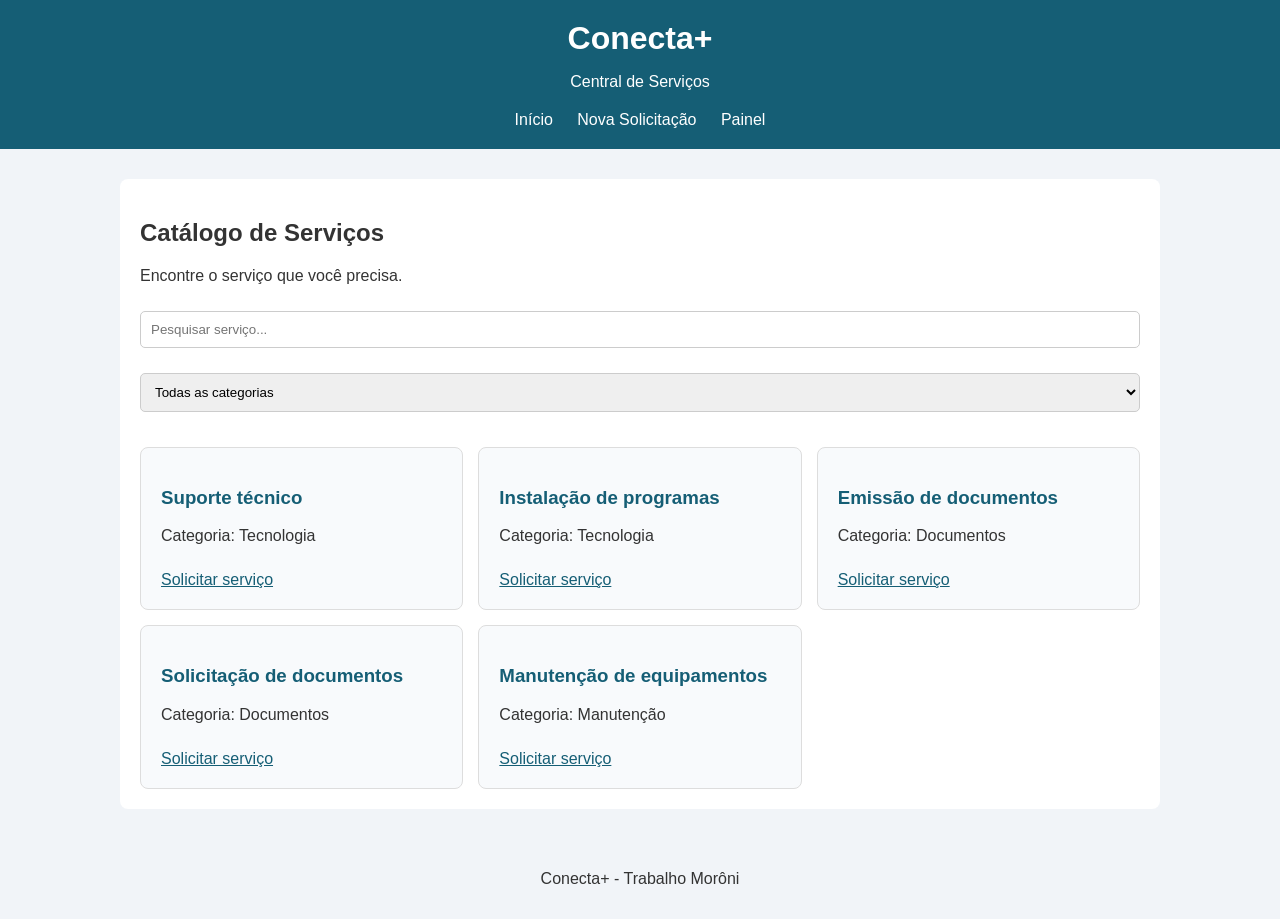
<file: Conecta+/HTML/index.html>
<!DOCTYPE html>
<html lang="pt-BR">
<head>
    <meta charset="UTF-8">
    <meta name="viewport" content="width=device-width, initial-scale=1.0">
    <title>Conecta+</title>
    <link rel="stylesheet" href="../CSS/style.css">
    <script src="../JS/script.js" defer></script>
</head>
<body>

    <header>
        <h1>Conecta+</h1>
        <p>Central de Serviços</p>

        <nav>
            <a href="../HTML/index.html">Início</a>
            <a href="../HTML/solicitacao.html">Nova Solicitação</a>
            <a href="../HTML/painel.html">Painel</a>
        </nav>
    </header>

    <main>
        <h2>Catálogo de Serviços</h2>
        <p>Encontre o serviço que você precisa.</p>

        <input type="text" id="busca" placeholder="Pesquisar serviço...">

        <select id="categoria">
            <option value="Todas">Todas as categorias</option>
            <option value="Tecnologia">Tecnologia</option>
            <option value="Documentos">Documentos</option>
            <option value="Manutenção">Manutenção</option>
        </select>

        <div id="catalogo" class="catalogo"></div>
    </main>

    <footer>
        <p>Conecta+ - Trabalho Morôni</p>
    </footer>

</body>
</html>
</file>
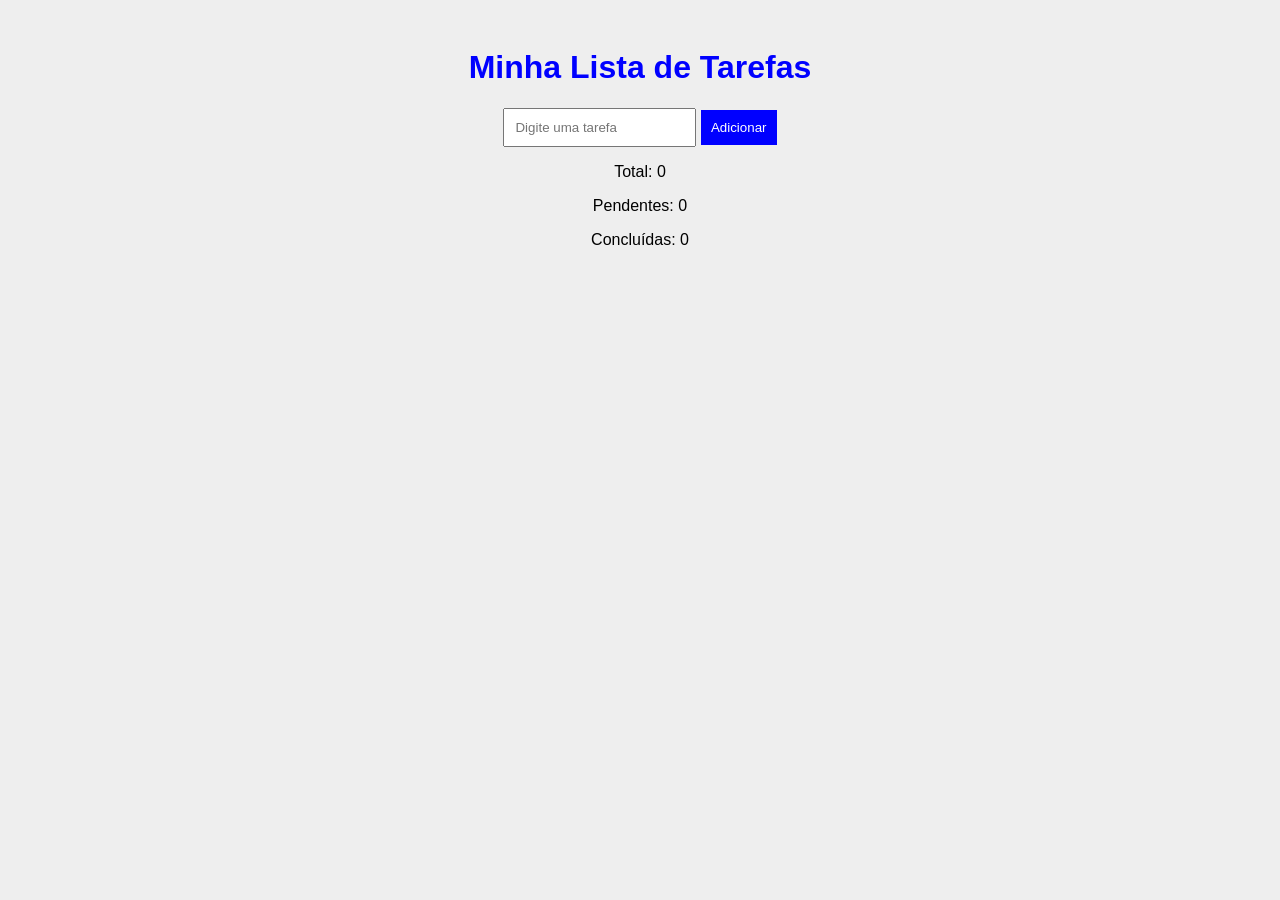
<file: Organizador de Estudos/HTML/index.html>
<!DOCTYPE html>
<html lang="pt-BR">
<head>
    <meta charset="UTF-8">
    <meta name="viewport" content="width=device-width, initial-scale=1.0">
    <title>Lista de Tarefas</title>
    <link rel="stylesheet" href="../CSS/style.css">
</head>
<body>

    <h1>Minha Lista de Tarefas</h1>

    <input type="text" id="tarefa" placeholder="Digite uma tarefa">
    <button onclick="adicionar()">Adicionar</button>

    <p>Total: <span id="total">0</span></p>
    <p>Pendentes: <span id="pendentes">0</span></p>
    <p>Concluídas: <span id="concluidas">0</span></p>

    <ul id="lista"></ul>

    <script src="../JS/script.js"></script>
</body>
</html>
</file>
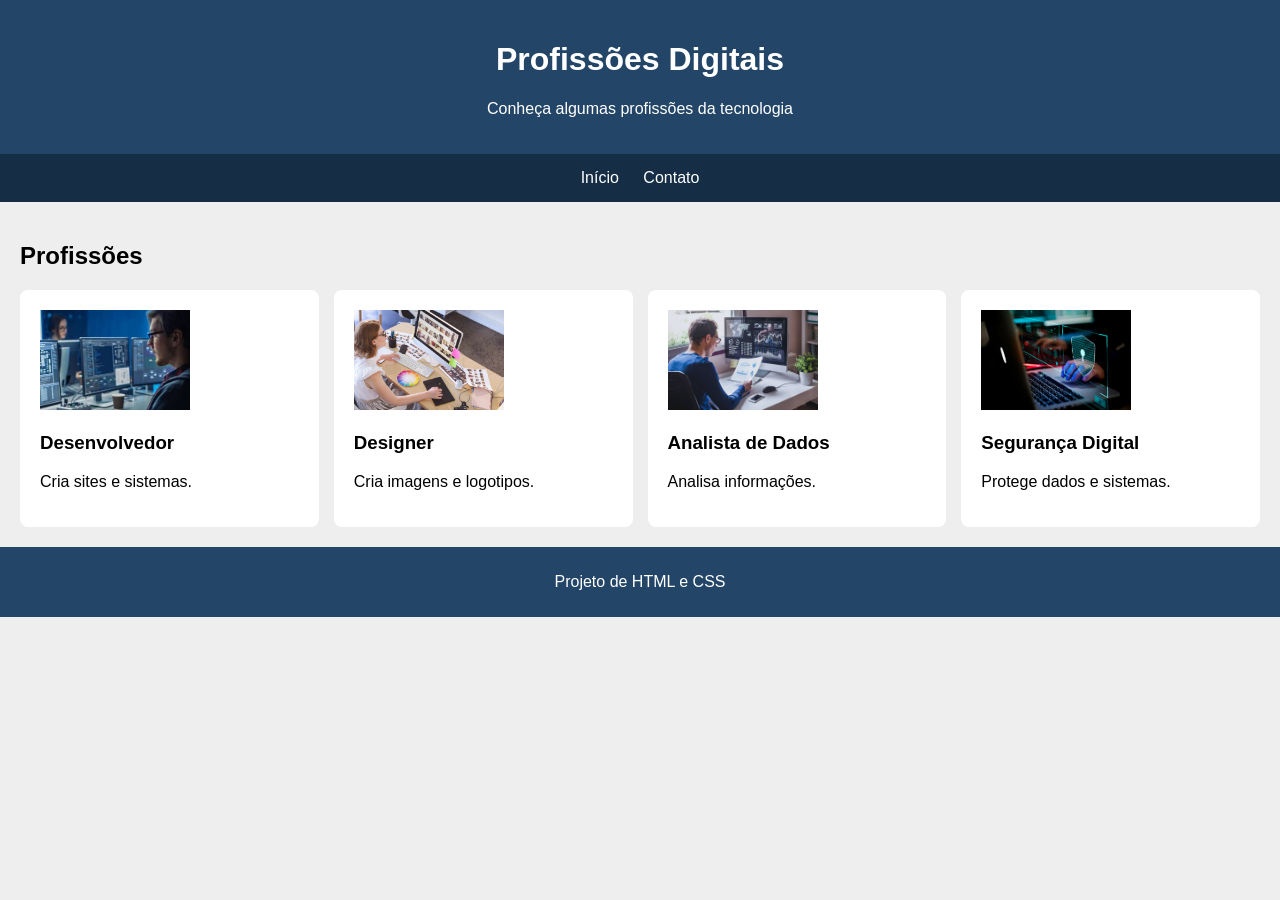
<file: VitrineProfissoes/HTML/index.html>
<!DOCTYPE html>
<html lang="pt-BR">
<head>
    <meta charset="UTF-8">
    <meta name="viewport" content="width=device-width, initial-scale=1.0">
    <title>Profissões Digitais</title>
    <link rel="stylesheet" href="../CSS/style.css">
</head>
<body>

    <header>
        <h1>Profissões Digitais</h1>
        <p>Conheça algumas profissões da tecnologia</p>
    </header>

    <nav>
        <a href="../HTML/index.html">Início</a>
        <a href="../HTML/contato.html">Contato</a>
    </nav>

    <main>
        <h2>Profissões</h2>

        <section class="cards">
            <div class="card">
            <img src="../IMG/desenvolvedor.jpg" alt="Desenvolvedor de Sistemas"  class="img-card1">
                <h3>Desenvolvedor</h3>
                <p>Cria sites e sistemas.</p>

            </div>


            <div class="card">
              <img src="../IMG/designer.webp" alt="Designer"  class="img-card2">
                <h3>Designer</h3>
                <p>Cria imagens e logotipos.</p>
            </div>

            <div class="card">
              <img src="../IMG/analista de dados.jpg" alt="Analista de Dados" class="img-card3">
                <h3>Analista de Dados</h3>
                <p>Analisa informações.</p>
            </div>

            <div class="card">
                <img src="../IMG/segurança digital.jpg" alt="Segurança Digital" class="img-card4">
                <h3>Segurança Digital</h3>
                <p>Protege dados e sistemas.</p>
            </div>
        </section>
    </main>

    <footer>
        <p>Projeto de HTML e CSS</p>
    </footer>

</body>
</html>
</file>
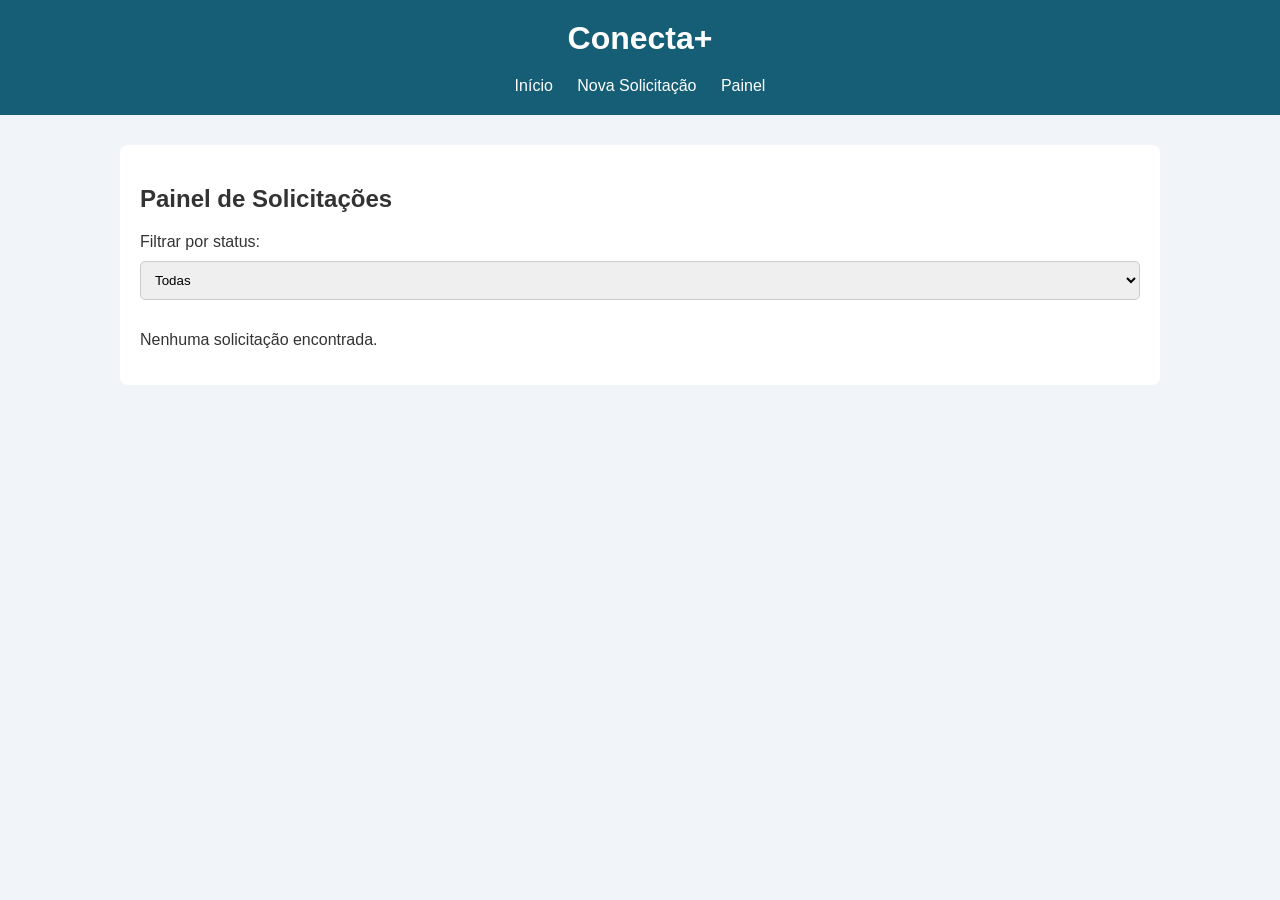
<file: Conecta+/HTML/painel.html>
<!DOCTYPE html>
<html lang="pt-BR">
<head>
    <meta charset="UTF-8">
    <meta name="viewport" content="width=device-width, initial-scale=1.0">
    <title>Painel - Conecta+</title>
    <link rel="stylesheet" href="../CSS/style.css">
    <script src="../JS/script.js" defer></script>
</head>
<body>

    <header>
        <h1>Conecta+</h1>
        <nav>
            <a href="../HTML/index.html">Início</a>
            <a href="../HTML/solicitacao.html">Nova Solicitação</a>
            <a href="../HTML/painel.html">Painel</a>
        </nav>
    </header>

    <main>
        <h2>Painel de Solicitações</h2>

        <label for="filtroStatus">Filtrar por status:</label>
        <select id="filtroStatus">
            <option value="Todas">Todas</option>
            <option value="Pendente">Pendente</option>
            <option value="Em andamento">Em andamento</option>
            <option value="Concluída">Concluída</option>
        </select>

        <div id="solicitacoes"></div>
    </main>

</body>
</html>
</file>
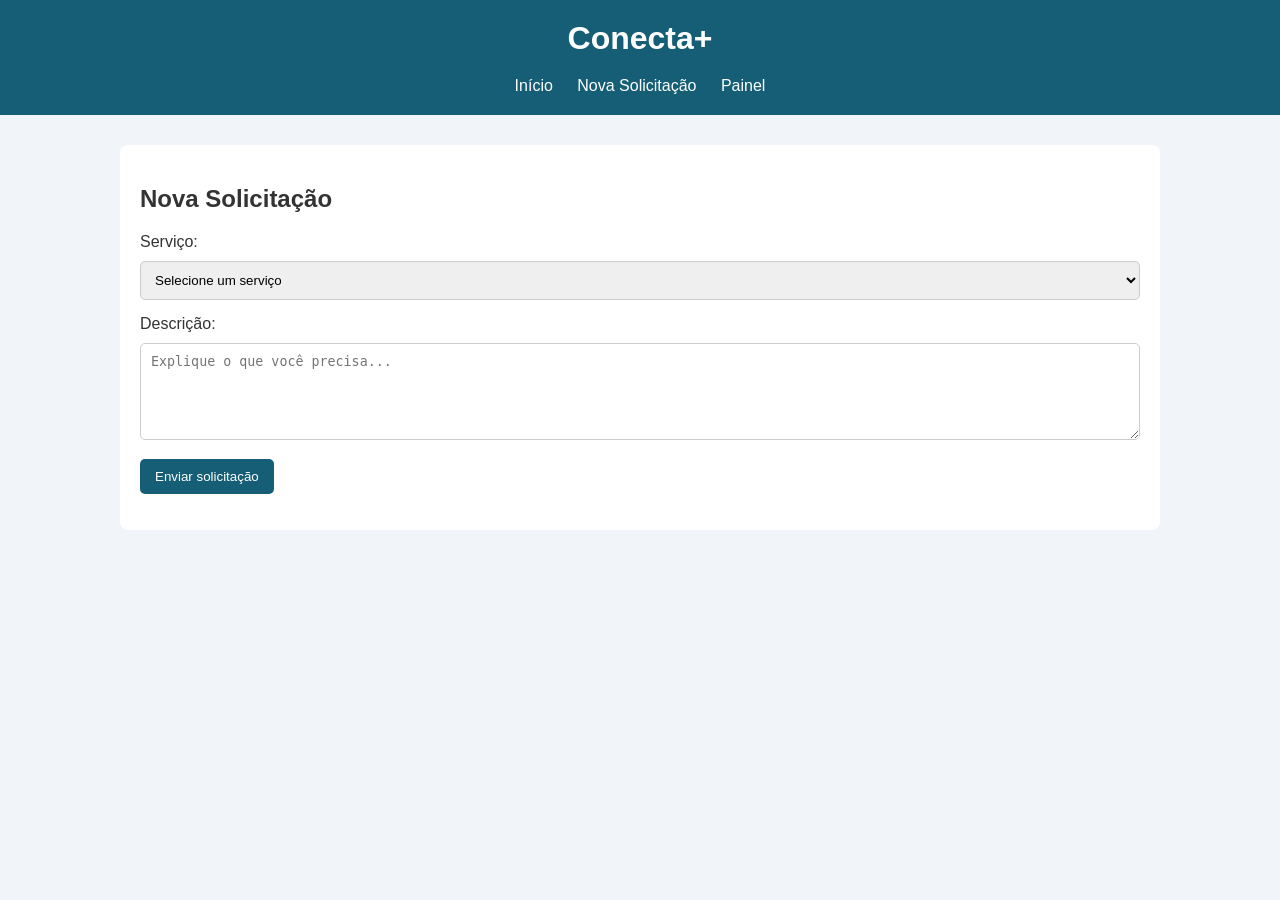
<file: Conecta+/HTML/solicitacao.html>
<!DOCTYPE html>
<html lang="pt-BR">
<head>
    <meta charset="UTF-8">
    <meta name="viewport" content="width=device-width, initial-scale=1.0">
    <title>Nova Solicitação - Conecta+</title>
    <link rel="stylesheet" href="../CSS/style.css">
    <script src="../JS/script.js" defer></script>
</head>
<body>

    <header>
        <h1>Conecta+</h1>
        <nav>
            <a href="../HTML/index.html">Início</a>
            <a href="../HTML/solicitacao.html">Nova Solicitação</a>
            <a href="../HTML/painel.html">Painel</a>
        </nav>
    </header>

    <main>
        <h2>Nova Solicitação</h2>

        <form id="formSolicitacao">
            <label for="servico">Serviço:</label>
            <select id="servico" required>
                <option value="">Selecione um serviço</option>
                <option value="Suporte técnico">Suporte técnico</option>
                <option value="Instalação de programas">Instalação de programas</option>
                <option value="Emissão de documentos">Emissão de documentos</option>
                <option value="Manutenção de equipamentos">Manutenção de equipamentos</option>
                <option value="Solicitação de documentos">Solicitação de documentos</option>
            </select>

            <label for="descricao">Descrição:</label>
            <textarea id="descricao" rows="5"
                placeholder="Explique o que você precisa..."
                required></textarea>

            <button type="submit">Enviar solicitação</button>
        </form>

        <p id="mensagem"></p>
    </main>

</body>
</html>
</file>
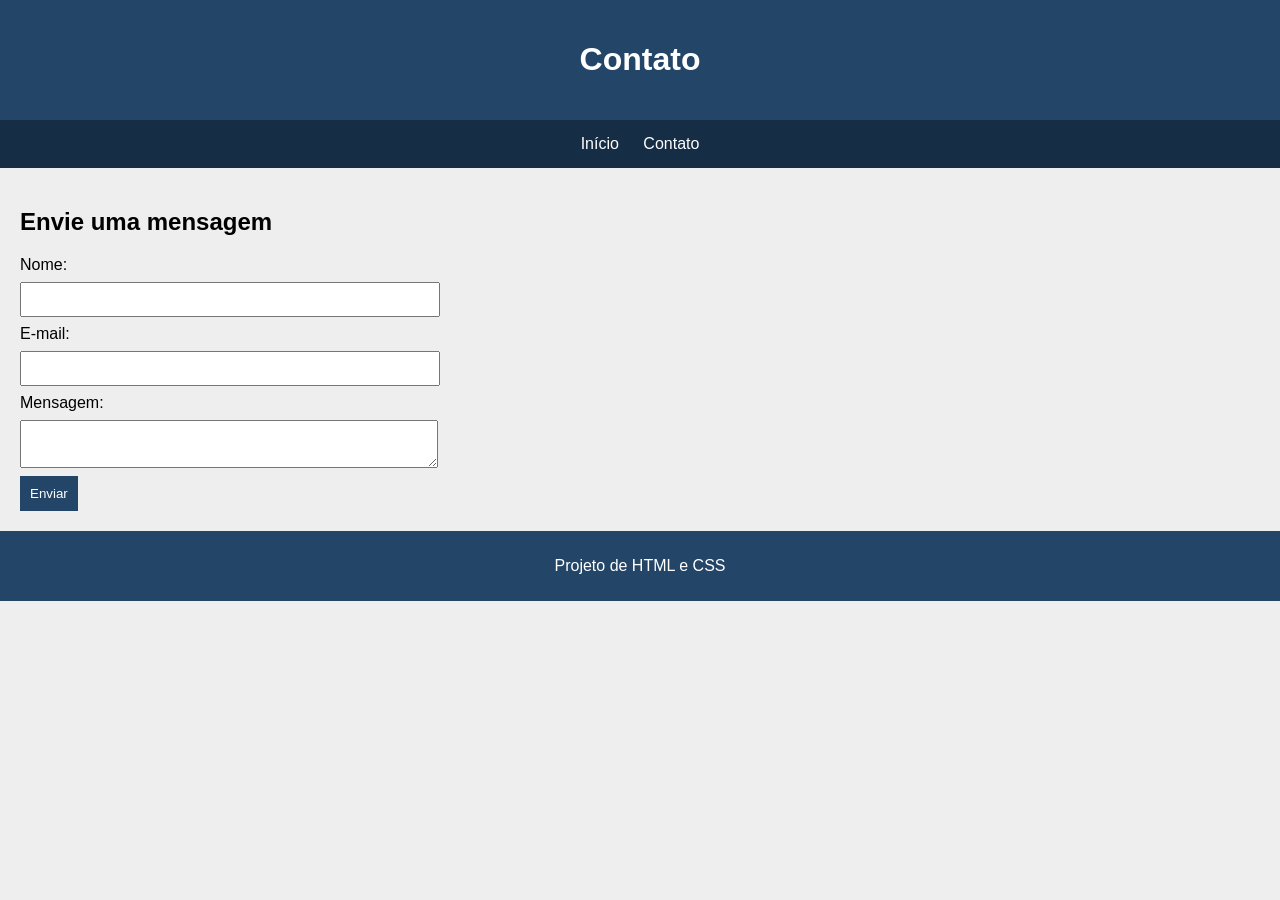
<file: VitrineProfissoes/HTML/contato.html>
<!DOCTYPE html>
<html lang="pt-BR">
<head>
    <meta charset="UTF-8">
    <meta name="viewport" content="width=device-width, initial-scale=1.0">
    <title>Contato</title>
    <link rel="stylesheet" href="../CSS/style.css">
</head>
<body>

    <header>
        <h1>Contato</h1>
    </header>

    <nav>
        <a href="../HTML/index.html">Início</a>
        <a href="../HTML/contato.html">Contato</a>
    </nav>

    <main>
        <h2>Envie uma mensagem</h2>

        <form>
            <label>Nome:</label>
            <input type="text" required>

            <label>E-mail:</label>
            <input type="email" required>

            <label>Mensagem:</label>
            <textarea required></textarea>

            <button type="submit">Enviar</button>
        </form>
    </main>

    <footer>
        <p>Projeto de HTML e CSS</p>
    </footer>

</body>
</html>
</file>
<file: Conecta+/CSS/style.css>
body {
    font-family: Arial, sans-serif;
    margin: 0;
    background-color: #f1f4f8;
    color: #333;
}

header {
    background-color: #155e75;
    color: white;
    text-align: center;
    padding: 20px;
}

header h1 {
    margin: 0 0 10px;
}

nav {
    margin-top: 20px;
}

nav a {
    color: white;
    text-decoration: none;
    margin: 10px;
}

nav a:hover {
    text-decoration: underline;
}

main {
    max-width: 1000px;
    margin: 30px auto;
    padding: 20px;
    background-color: white;
    border-radius: 8px;
}

input, select, textarea {
    width: 100%;
    padding: 10px;
    margin: 10px 0 15px;
    border: 1px solid #ccc;
    border-radius: 5px;
    box-sizing: border-box;
}

button {
    padding: 10px 15px;
    background-color: #155e75;
    color: white;
    border: none;
    border-radius: 5px;
    cursor: pointer;
}

button:hover {
    background-color: #0e4658;
}

.catalogo {
    display: grid;
    grid-template-columns: repeat(3, 1fr);
    gap: 15px;
    margin-top: 20px;
}

.card {
    padding: 20px;
    border: 1px solid #ddd;
    border-radius: 8px;
    background-color: #f8fafc;
}

.card h3 {
    color: #155e75;
}

.card a {
    display: inline-block;
    margin-top: 10px;
    color: #155e75;
}

.solicitacao {
    padding: 15px;
    border: 1px solid #ddd;
    border-radius: 8px;
    margin: 15px 0;
    overflow-wrap: anywhere;
}

.solicitacao select {
    margin-top: 10px;
}

footer {
    text-align: center;
    padding: 15px;
}

@media (max-width: 650px) {
    .catalogo {
        grid-template-columns: 1fr;
    }

    nav a {
        display: inline-block;
        margin: 8px;
    }

    main {
        margin: 15px;
        padding: 15px;
    }
}
</file>
<file: Organizador de Estudos/CSS/style.css>
body {
    font-family: Arial;
    background-color: #eee;
    text-align: center;
    padding: 20px;
}

h1 {
    color: blue;
}

input {
    padding: 10px;
}

button {
    padding: 10px;
    background-color: blue;
    color: white;
    border: none;
    cursor: pointer;
}

li {
    background-color: white;
    padding: 10px;
    margin: 10px auto;
    max-width: 400px;
    list-style: none;
}

.concluida {
    text-decoration: line-through;
    color: gray;
}
</file>
<file: VitrineProfissoes/CSS/style.css>
body {
    font-family: Arial;
    margin: 0;
    background: #eee;
}

header {
    background: #234567;
    color: white;
    text-align: center;
    padding: 20px;
}

nav {
    background: #152d45;
    padding: 15px;
    text-align: center;
}

nav a {
    color: white;
    margin: 10px;
    text-decoration: none;
}

nav a:hover {
    color: yellow;
}

main {
    padding: 20px;
}

.cards {
    display: flex;
    flex-wrap: wrap;
    gap: 15px;
}

.card {
    background: white;
    padding: 20px;
    flex: 1 1 200px;
    border-radius: 8px;
}

.card:hover {
    background: #d9eafa;
}

form {
    max-width: 400px;
}

input, textarea {
    display: block;
    width: 100%;
    padding: 8px;
    margin: 8px 0;
}

button {
    background: #234567;
    color: white;
    padding: 10px;
    border: none;
}

footer {
    background: #234567;
    color: white;
    text-align: center;
    padding: 10px;
}

@media (max-width: 600px) {
    .cards {
        flex-direction: column;
    }
}


.img-card1 {
    width: 150px;
    height: 100px;
    object-fit: cover;
}
.img-card2 {
    width: 150px;
    height: 100px;
    object-fit: cover;
}
.img-card3 {
    width: 150px;
    height: 100px;
    object-fit: cover;
}

.img-card4 {
    width: 150px;
    height: 100px;
    object-fit: cover;
}
</file>
